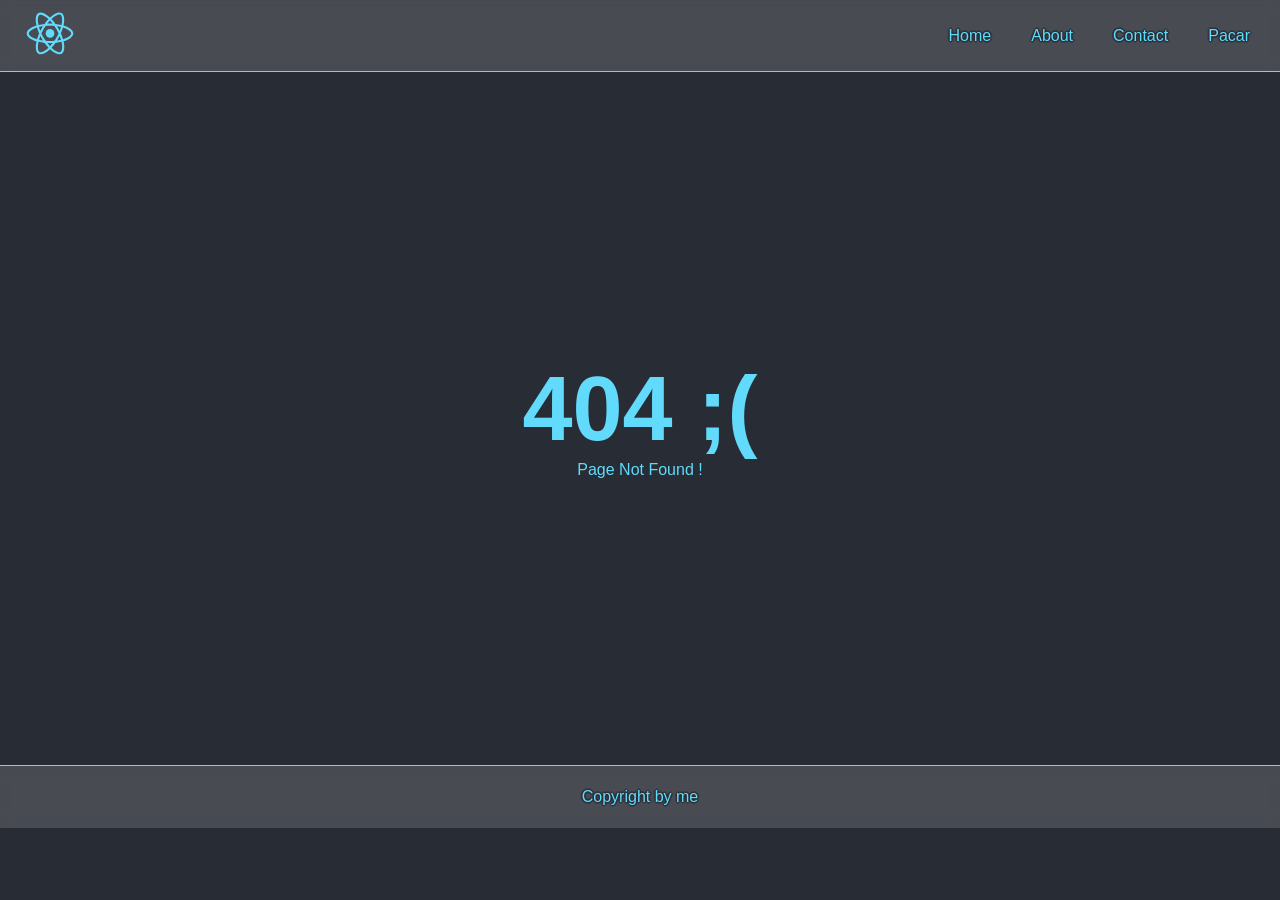
<file: index.html>
<!doctype html><html lang="en"><head><meta charset="utf-8"/><link rel="icon" href="/favicon.ico"/><meta name="viewport" content="width=device-width,initial-scale=1"/><meta name="theme-color" content="#000000"/><meta name="description" content="Web site created using create-react-app"/><link rel="apple-touch-icon" href="/logo192.png"/><link rel="manifest" href="/manifest.json"/><title>Love u....</title><script defer="defer" src="/static/js/main.7ac2d41b.js"></script><link href="/static/css/main.f7952a4c.css" rel="stylesheet"></head><body><noscript>You need to enable JavaScript to run this app.</noscript><div id="root"></div></body></html>
</file>
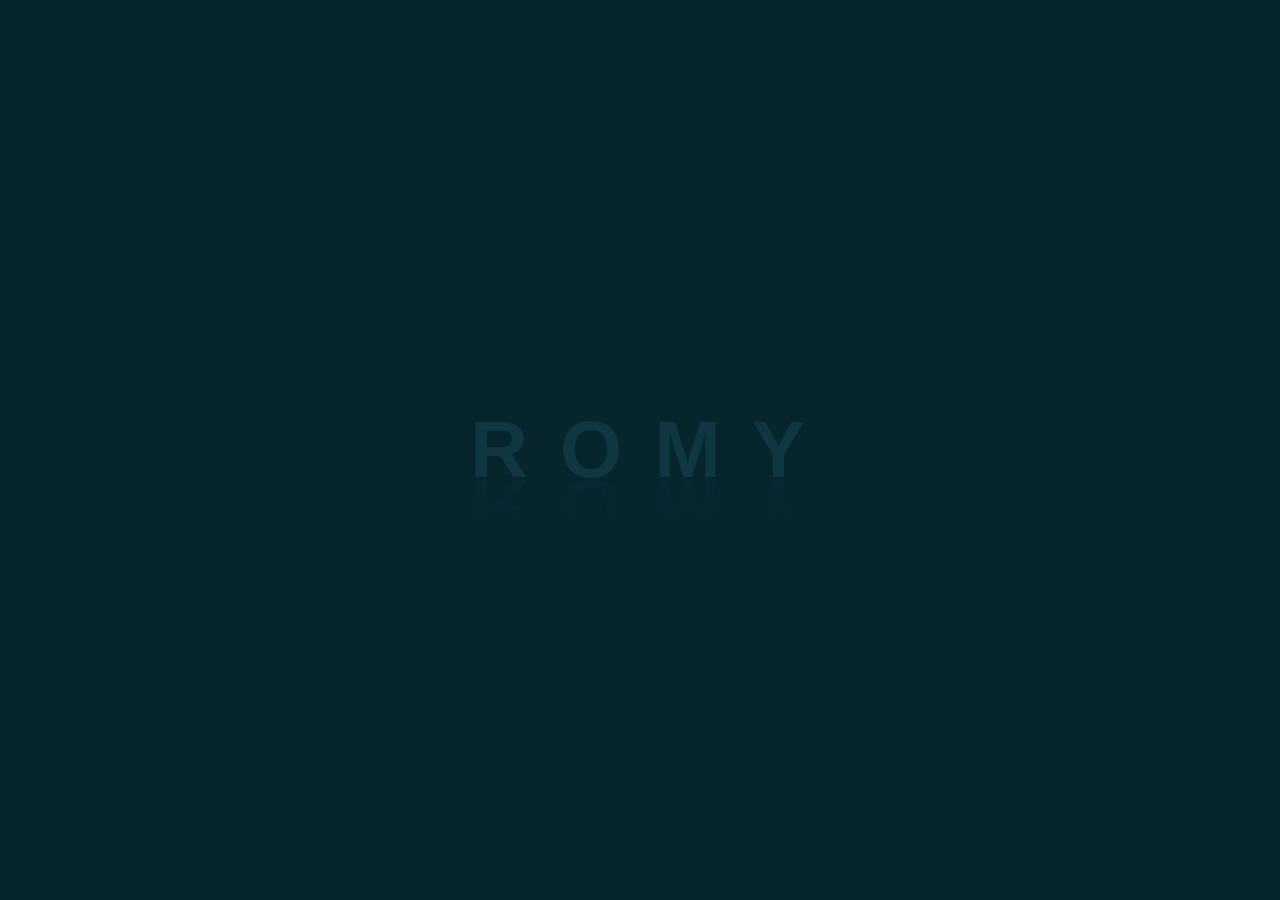
<file: ME/index.html>
<!DOCTYPE html>
   <html lang="en">
   <head>
    <link rel="stylesheet" href="style.css">
    <title>Document</title>
  </head>
  <body>
    <div>
        <h2 contenteditable="true">R O M Y</h2>
    </div>
  </body>
  </html>
</file>
<file: static/css/main.f7952a4c.css>
body{-webkit-font-smoothing:antialiased;-moz-osx-font-smoothing:grayscale;background-color:#282c34;color:#61dafb;font-family:-apple-system,BlinkMacSystemFont,Segoe UI,Roboto,Oxygen,Ubuntu,Cantarell,Fira Sans,Droid Sans,Helvetica Neue,sans-serif;margin:0}code{font-family:source-code-pro,Menlo,Monaco,Consolas,Courier New,monospace}.link{color:#61dafb;text-decoration:none}.App{height:100vh;text-align:center}.Home{align-items:center;display:flex;flex-flow:column;height:85vh;justify-content:center;padding:8vh 10px 10px}.Home h1{font-size:50px;padding:30px 0}.Home p{font-size:18px;word-spacing:3px}.Home img{width:60px}*{margin:0}.About{align-items:center;display:flex;flex-flow:column;height:85vh;justify-content:center;padding:10px}.About p{font-size:18px;word-spacing:3px}.About img{border:1px solid #61dafb;border-radius:50%;margin-bottom:30px;width:300px}.About h1{margin-top:30px}.Contact{align-items:center;display:flex;height:85vh;justify-content:center;padding:8vh 10px 10px}.Contact h1{font-size:80px}.loading{align-items:center;display:flex;flex-flow:column;height:85vh;justify-content:center;width:100%}.loading img{-webkit-animation:spin 20 linear infinite;animation:spin 20 linear infinite;width:300px}@media (prefers-reduced-motion:no-preference){.loading img{-webkit-animation:spin 3s linear infinite;animation:spin 3s linear infinite}}.Card{grid-gap:10px;display:grid;gap:10px;grid-template-areas:"foto text1" "foto text2";grid-template-columns:250px auto;grid-template-rows:200px auto;margin:20px 0;padding:5px;width:550px}.Card .text1 h3,.Card .text1 p,.Card .text2 h2{text-shadow:2px 0 rgba(40,44,52,.5),-2px 0 rgba(40,44,52,.5),0 2px rgba(40,44,52,.5),0 -2px rgba(40,44,52,.5),1px 1px rgba(40,44,52,.5),-1px -1px rgba(40,44,52,.5),1px -1px rgba(40,44,52,.5),-1px 1px rgba(40,44,52,.5)}.Card .foto{grid-area:foto}.Card .foto img{height:250px;object-fit:cover;object-position:0 -20px;width:250px}.Card .foto img,.Card .text1{border:1px solid rgba(97,218,251,.51);border-radius:16px;box-shadow:0 4px 30px rgba(0,0,0,.5)}.Card .text1{backdrop-filter:blur(6.2px);-webkit-backdrop-filter:blur(6.2px);background:hsla(0,0%,100%,.15);grid-area:text1}.Card .text1 h3{font-weight:600;margin-bottom:10px}.Card .text2{backdrop-filter:blur(6.2px);-webkit-backdrop-filter:blur(6.2px);background:hsla(0,0%,100%,.15);border:1px solid rgba(97,218,251,.51);border-radius:16px;box-shadow:0 4px 30px rgba(0,0,0,.5);grid-area:text2;padding:10px 20px;place-self:center;text-decoration:none;width:110px}.Card .text2:hover{background:hsla(0,0%,100%,.2)}.Card .text2 h2{color:#61dafb;font-size:20px;font-weight:500}.Card .text1,.Card .text2{align-items:center;display:flex;flex-flow:column;justify-content:center}.Card .text1 ul li,.Card .text2 ul li{list-style:none}@media only screen and (max-width:600px){.Card{grid-template-areas:"foto" "text1" "text2";grid-template-columns:1fr;grid-template-rows:1fr 1fr 1fr}}.Pacar{display:grid;grid-template-columns:repeat(auto-fit,minmax(550px,1fr));padding-top:8vh;place-items:center;width:100%}video{left:0;min-height:100%;min-width:100%;position:fixed;top:0;z-index:-1}.NotFound{align-items:center;display:flex;flex-flow:column;height:85vh;justify-content:center;padding-top:8vh}.NotFound h1{font-size:90px}.PacarDetail{align-items:center;display:flex;flex-flow:column;height:85vh;justify-content:center}*{box-sizing:border-box}nav{align-items:center;backdrop-filter:blur(6.2px);-webkit-backdrop-filter:blur(6.2px);background:hsla(0,0%,100%,.15);border-bottom:1px solid #61dafb;display:flex;height:8vh;justify-content:space-between;position:absolute;width:100%}.logo{padding:10px}.logo img{width:80px}.navigate{display:flex;justify-content:space-between;justify-self:end;padding:10px}.navigate .link{border-radius:3px;color:#61dafb;display:inline-block;padding:10px 20px;text-decoration:none;text-shadow:2px 0 rgba(40,44,52,.5),-2px 0 rgba(40,44,52,.5),0 2px rgba(40,44,52,.5),0 -2px rgba(40,44,52,.5),1px 1px rgba(40,44,52,.5),-1px -1px rgba(40,44,52,.5),1px -1px rgba(40,44,52,.5),-1px 1px rgba(40,44,52,.5)}@media (prefers-reduced-motion:no-preference){.logo img{-webkit-animation:spin 10s linear infinite;animation:spin 10s linear infinite}}@-webkit-keyframes spin{0%{-webkit-transform:rotate(0deg);transform:rotate(0deg)}to{-webkit-transform:rotate(1turn);transform:rotate(1turn)}}@keyframes spin{0%{-webkit-transform:rotate(0deg);transform:rotate(0deg)}to{-webkit-transform:rotate(1turn);transform:rotate(1turn)}}footer{align-items:center;backdrop-filter:blur(6.2px);-webkit-backdrop-filter:blur(6.2px);background:hsla(0,0%,100%,.15);border-top:1px solid #61dafb;display:flex;height:7vh;justify-content:center;padding:5px;width:100%}footer p{text-shadow:2px 0 rgba(40,44,52,.5),-2px 0 rgba(40,44,52,.5),0 2px rgba(40,44,52,.5),0 -2px rgba(40,44,52,.5),1px 1px rgba(40,44,52,.5),-1px -1px rgba(40,44,52,.5),1px -1px rgba(40,44,52,.5),-1px 1px rgba(40,44,52,.5)}
/*# sourceMappingURL=main.f7952a4c.css.map*/
</file>
<file: ME/style.css>
* {
            margin: 0;
            padding: 0;
            box-sizing: border-box;
            font-family: arial;
          }
          
          body {
            height: 100vh;
            display: flex;
            justify-content: center;
            align-items: center;
            background: #07252d;
          }
          
          h2 {
            position: relative;
            font-size: 5rem;
            letter-spacing: 5px;
            color: #0e3742;
            text-transform: uppercase;
            width: 100%;
            text-align: center;
            -webkit-box-reflect: below 1px linear-gradient(transparent, #0004);
            line-height: 0.70em;
            outline: none;
            animation: light 5s linear infinite;
          }
          
          @keyframes light {
            0%,18%,20%,50.1%,60%,65.1%,80%,90.1%,82% {
              color: #0e3742;
              text-shadow: none;
            }
            18.1%,20.1%,30%,50%,60%,65.1%,81.1%,90%,82.1%,100% {
              color: #fff;
              text-shadow: 0 0 10px #03bcf4,
                           0 0 20px #03bcf4,
                           0 0 40px #03bcf4,
                           0 0 80px #03bcf4,
                           0 0 160px #03bcf4;
            }
          }
</file>
